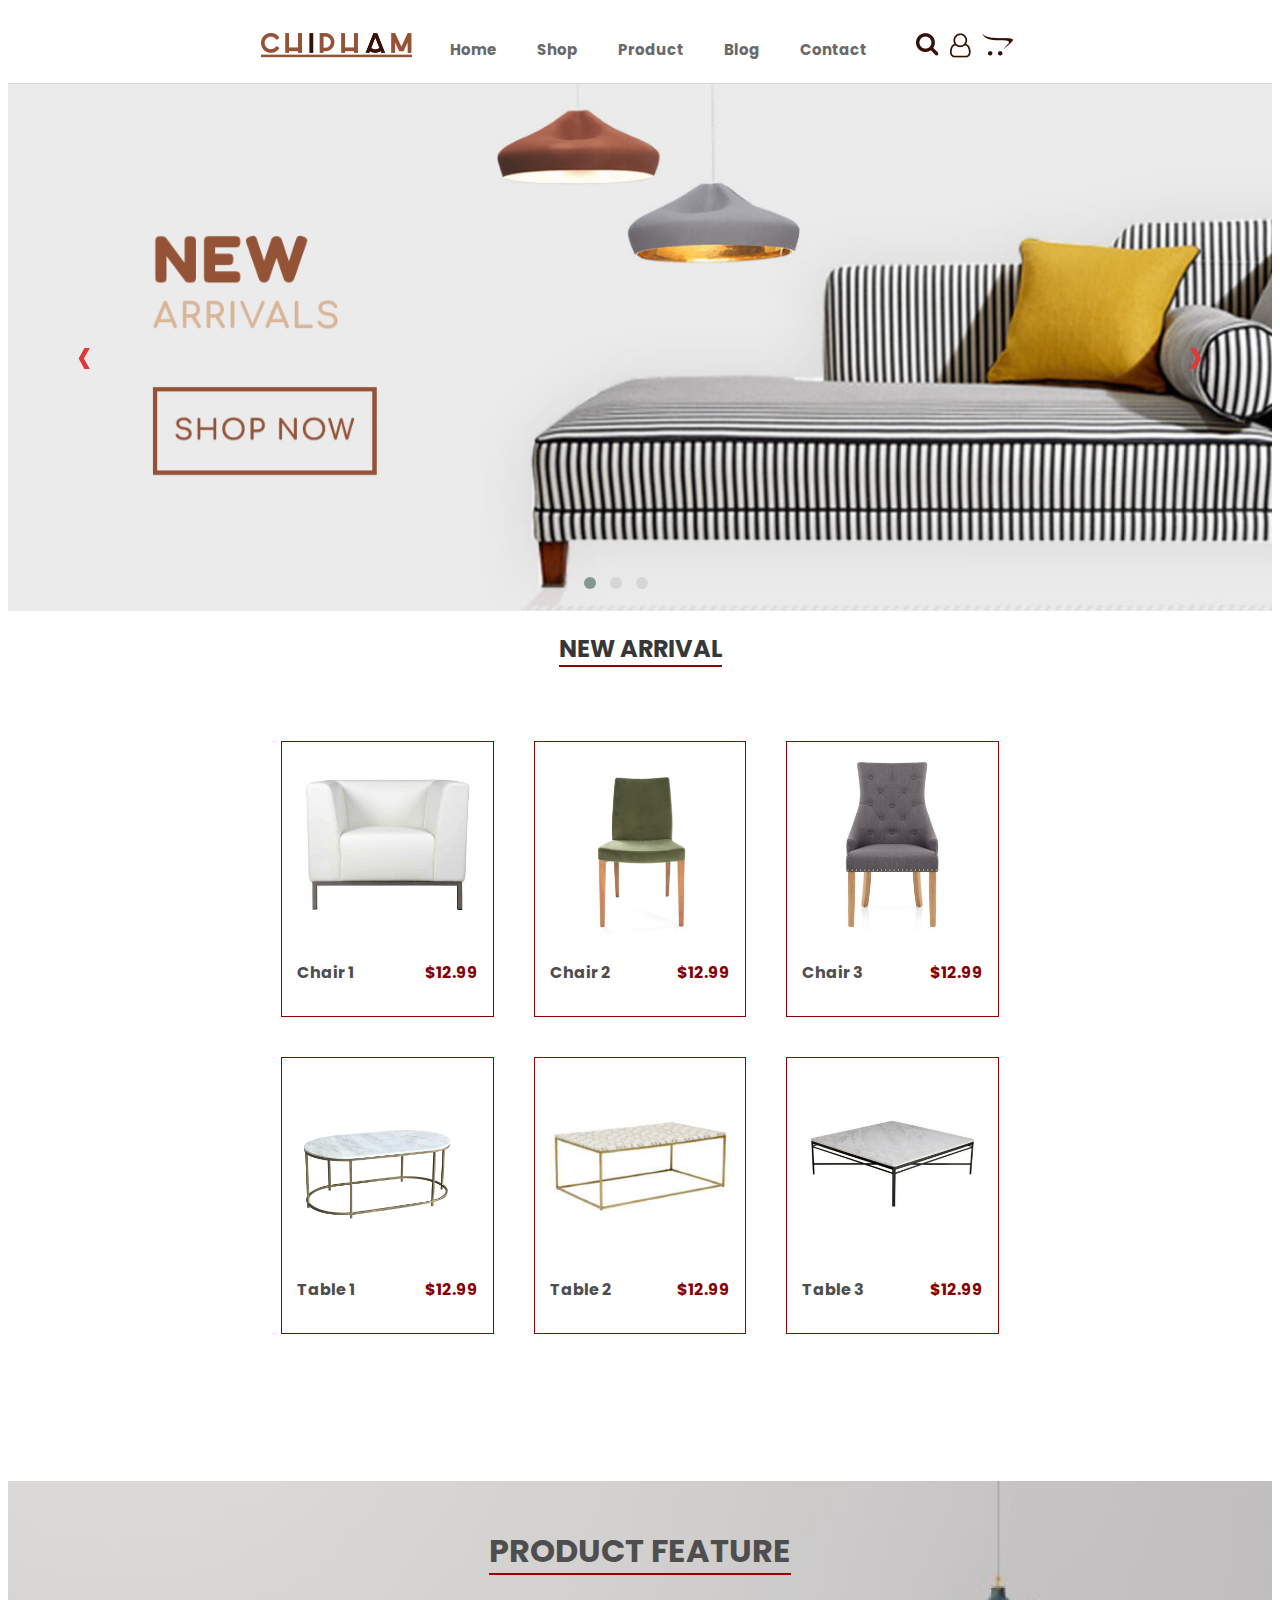
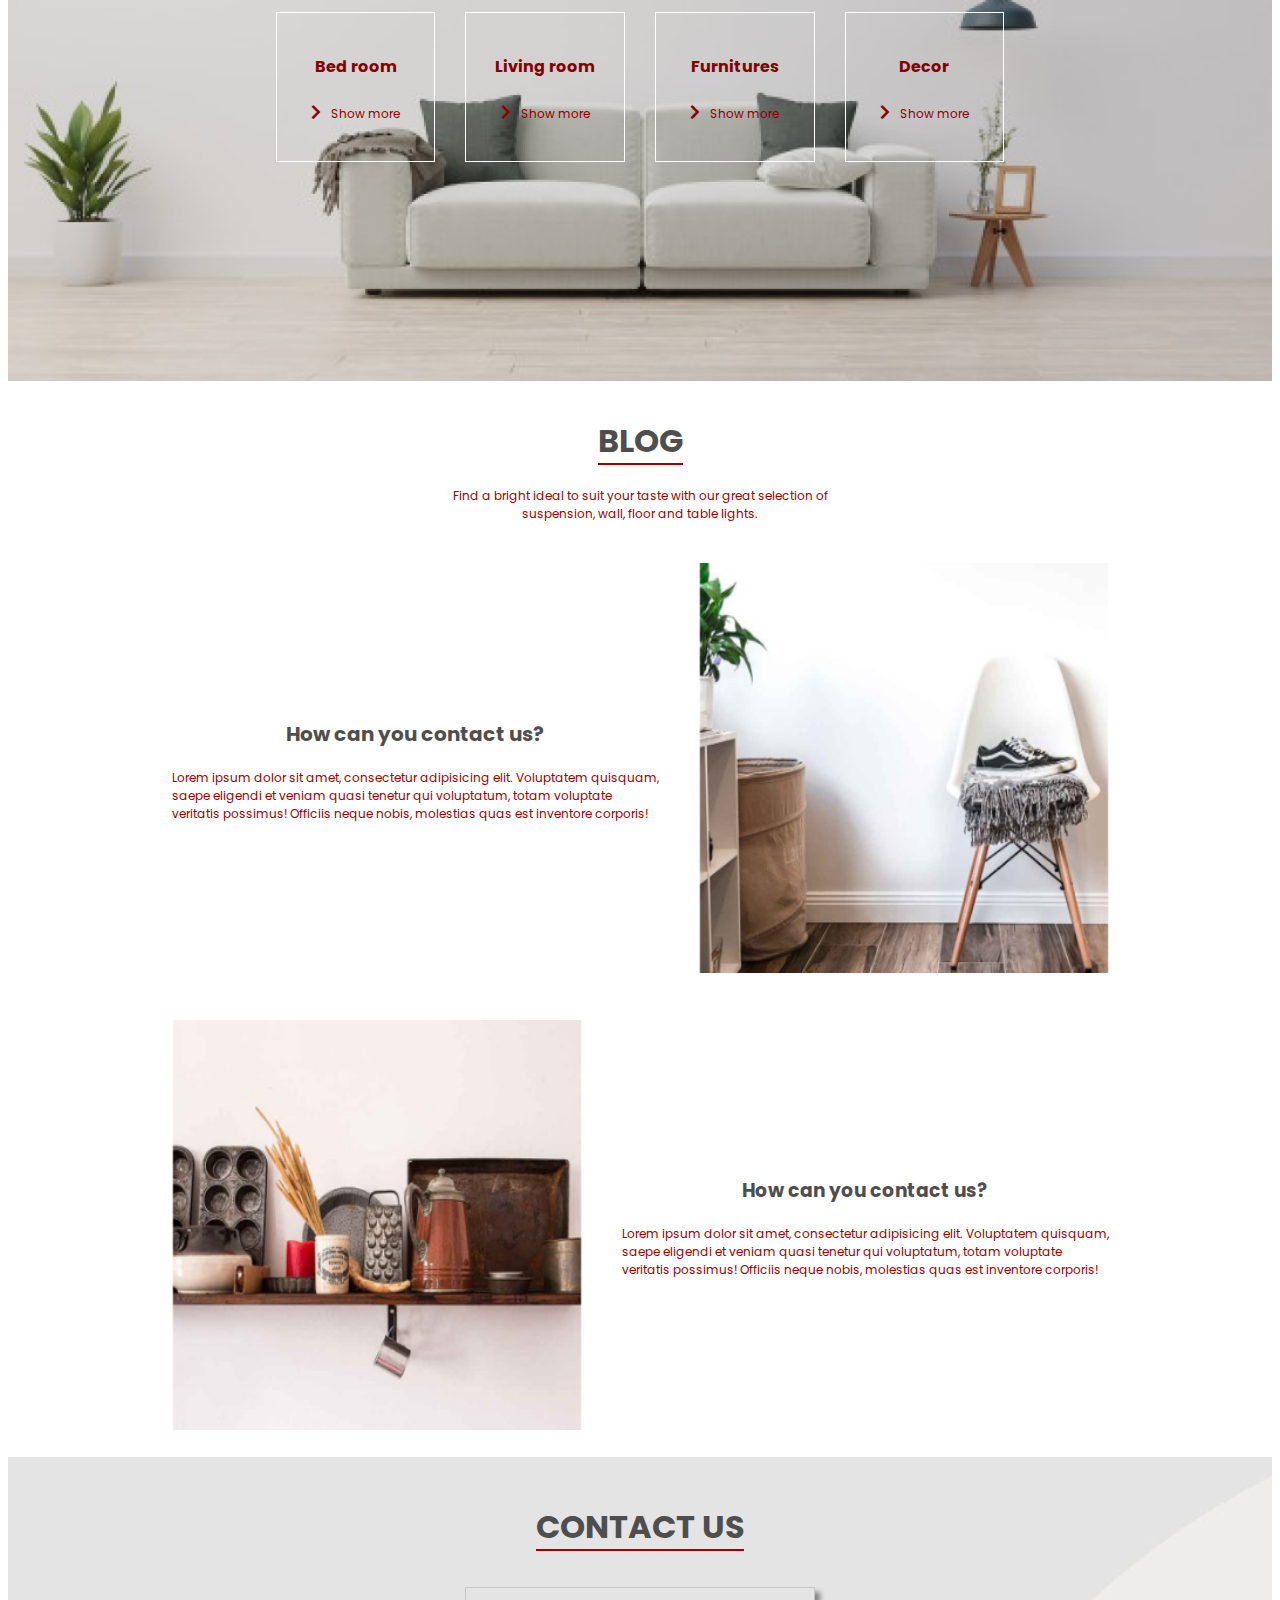
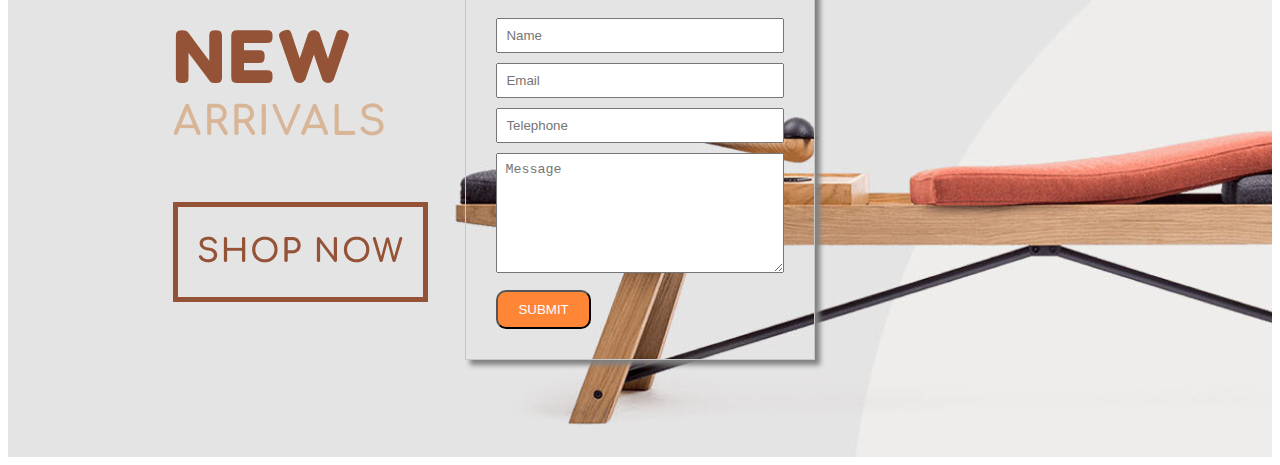
<file: dethi-furniture/index.html>
<!doctype html>
<html>
<head>
<meta charset="utf-8">
<title>Untitled Document</title>
<link rel="stylesheet" href="css/all.min.css">
<link rel="stylesheet" href="css/luoi.css">
<link rel="stylesheet" href="css/owl.carousel.css">
<link rel="stylesheet" href="css/owl.theme.default.css">
<link rel="stylesheet" href="css/Style 2.css">
<link rel="stylesheet" href="css/Style 3.css">

<div class="top-bar">
  <div class="container d-flex justify-around">
    <div class="logo"><a href="#"><img src="images/LOGO 1.png" alt="" class="img-100"></a> </div>
    <div class="menu">
      <ul>
        <li><a href="#"> <b>Home</b></a></li>
        <li><a href="#"> <b>Shop</b></a></li>
        <li><a href="#"> <b>Product</b></a></li>
        <li><a href="#"> <b>Blog</b></a></li>
        <li><a href="index lienhe.html"> <b>Contact</b></a></li>
      </ul>
    </div>
    <div class="icon"> 
		<a href="#"><img src="images/search.png" alt="" class="ml-10"></a> 
		<a href="#"><img src="images/persona.png" alt="" class="ml-10"></a> 
		<a href="#"><img src="images/shop.png" alt="" class="ml-10"></a>
	  </div>
  </div>
</div>
<!--Xong top-bar-->
<div class="banner">
  <div class="owl-carousel owl-theme" id="slide1">
    <div class="item"><img src="images/Banner1.png" alt="" ></div>
    <div class="item"><img src="images/Banner2.png" alt="" ></div>
    <div class="item"><img src="images/Banner3.png" alt="" ></div>
  </div>
</div>
<main>
  <section id="san-pham">
    <h2 class="text-center "> <span class="gach-chan2">NEW ARRIVAL</span></h2>
    <br>
    <div class="container">
      <div class="w-30">
        <div class="vien-do"> <img src="images/Chair1.png" alt="" class="img-100">
          <p class="d-flex justify-around"><b>Chair 1</b><b class="text-do">$12.99</b></p>
          <div class="icon-2"> <a href="#"><i class="fas fa-heart"></i></a> <a href="#"><i class="fas fa-search"></i></a> <a href="#"><i class="fas fa-shopping-cart"></i></a> </div>
        </div>
      </div>
      <div class="w-30">
        <div class="vien-do"> 
			<img src="images/Chair2.png" alt="" class="img-100">
          
			<p class="d-flex justify-around"><b>Chair 2</b><b class="text-do">$12.99</b></p>
          <div class="icon-2"> <a href="#"><i class="fas fa-heart"></i></a> <a href="#"><i class="fas fa-search"></i></a> <a href="#"><i class="fas fa-shopping-cart"></i></a> </div>
        </div>
      </div>
      <div class="w-30">
        <div class="vien-do"> <img src="images/Chair3.png" alt="" class="img-100">
          <p class="d-flex justify-around"><b>Chair 3</b><b class="text-do">$12.99</b></p>
          <div class="icon-2"> <a href="#"><i class="fas fa-heart"></i></a> <a href="#"><i class="fas fa-search"></i></a> <a href="#"><i class="fas fa-shopping-cart"></i></a> </div>
        </div>
      </div>
      <div class="w-30">
        <div class="vien-do"> <img src="images/Table1.png" alt="" class="img-100">
          <p class="d-flex justify-around"><b>Table 1</b><b class="text-do">$12.99</b></p>
          <div class="icon-2"> <a href="#"><i class="fas fa-heart"></i></a> <a href="#"><i class="fas fa-search"></i></a> <a href="#"><i class="fas fa-shopping-cart"></i></a> </div>
        </div>
      </div>
      <div class="w-30">
        <div class="vien-do"> <img src="images/Table2.png" alt="" class="img-100">
          <p class="d-flex justify-around"><b>Table 2</b><b class="text-do">$12.99</b></p>
          <div class="icon-2"> <a href="#"><i class="fas fa-heart"></i></a> <a href="#"><i class="fas fa-search"></i></a> <a href="#"><i class="fas fa-shopping-cart"></i></a> </div>
        </div>
      </div>
      <div class="w-30">
        <div class="vien-do"> <img src="images/Table3.png" alt="" class="img-100">
          <p class="d-flex justify-around"><b>Table 3</b><b class="text-do">$12.99</b></p>
          <div class="icon-2"> <a href="#"><i class="fas fa-heart"></i></a> <a href="#"><i class="fas fa-search"></i></a> <a href="#"><i class="fas fa-shopping-cart"></i></a> </div>
        </div>
      </div>
    </div>
  </section>
  <section id="feature">
    <div class="container">
      <h1 class="text-center pt-30"><span class="gach-chan2">PRODUCT FEATURE</span></h1>
      <div class="col-3">
        <div class="vien-trang">
          <h4 class="text-do">Bed room</h4>
          <p><i class="fas fa-chevron-right"> </i><a href="#" class="ml-5">Show more</a></p>
        </div>
      </div>
      <div class="col-3">
        <div class="vien-trang">
          <h4 class="text-do">Living room</h4>
          <p><i class="fas fa-chevron-right"> </i><a href="#" class="ml-5">Show more</a></p>
        </div>
      </div>
      <div class="col-3">
        <div class="vien-trang">
          <h4 class="text-do">Furnitures</h4>
          <p><i class="fas fa-chevron-right"> </i><a href="#" class="ml-5">Show more</a></p>
        </div>
      </div>
      <div class="col-3">
        <div class="vien-trang">
          <h4 class="text-do">Decor</h4>
          <p><i class="fas fa-chevron-right"> </i><a href="#" class="ml-5">Show more</a></p>
        </div>
      </div>
    </div>
  </section>
	<section>
        <h1 class="text-center pt-30"><span class="gach-chan2">BLOG</span></h1>
        <p class="text-center color-text text-blog">
          Find a bright ideal to suit your taste with our great selection of
          <br />
          suspension, wall, floor and table lights.
        </p>
        <div class="blog_item">
          <div class="blog">
            <div>
              <h3 class="text-center text-tieude">How can you contact us?</h3>
              <p class="color-text text-blog">
                Lorem ipsum dolor sit amet, consectetur adipisicing elit.
                Voluptatem quisquam,
                <br />
                saepe eligendi et veniam quasi tenetur qui voluptatum, totam
                voluptate
                <br />
                veritatis possimus! Officiis neque nobis, molestias quas est
                inventore corporis!
              </p>
            </div>
            <div>
              <img class="image-blog" src="images/blog-2.png" alt="" />
            </div>
          </div>
          <div class="blog">
            <div>
              <img class="image-blog" src="images/blog1 (2).png" alt="" />
            </div>
            <div>
              <h3 class="text-center">How can you contact us?</h3>
              <p class="color-text text-blog">
                Lorem ipsum dolor sit amet, consectetur adipisicing elit.
                Voluptatem quisquam,
                <br />
                saepe eligendi et veniam quasi tenetur qui voluptatum, totam
                voluptate
                <br />
                veritatis possimus! Officiis neque nobis, molestias quas est
                inventore corporis!
              </p>
            </div>
          </div>
          <div></div>
        </div>
      </section>
			 
			
  <section id="contact">
    <div class="container">
      <b><h1 class="text-center pt-30"> <span class="gach-chan2"> CONTACT US</span></h1></b>
      <div class="row d-flex justify-center">
        <div class="col-6">
          <div class="shadow">
            <form action="#">
              <input type="text" placeholder="Name" class="form-control">
              <input type="email" placeholder="Email" class="form-control">
              <input type="tel" placeholder="Telephone" class="form-control">
              <textarea placeholder="Message" class="form-control" style="height: 120px" ></textarea>
              <button type="submit" class="btn">SUBMIT</button>
            </form>
          </div>
        </div>
      </div>
    </div>
  </section>

</main>
<script type="text/javascript" src="jss/jquery-3.6.0.min.js"></script> 
<script type="text/javascript" src="jss/owl.carousel.js"></script> 
<script type="text/javascript" src="jss/Control.js"></script>
</head>
</html>
</file>
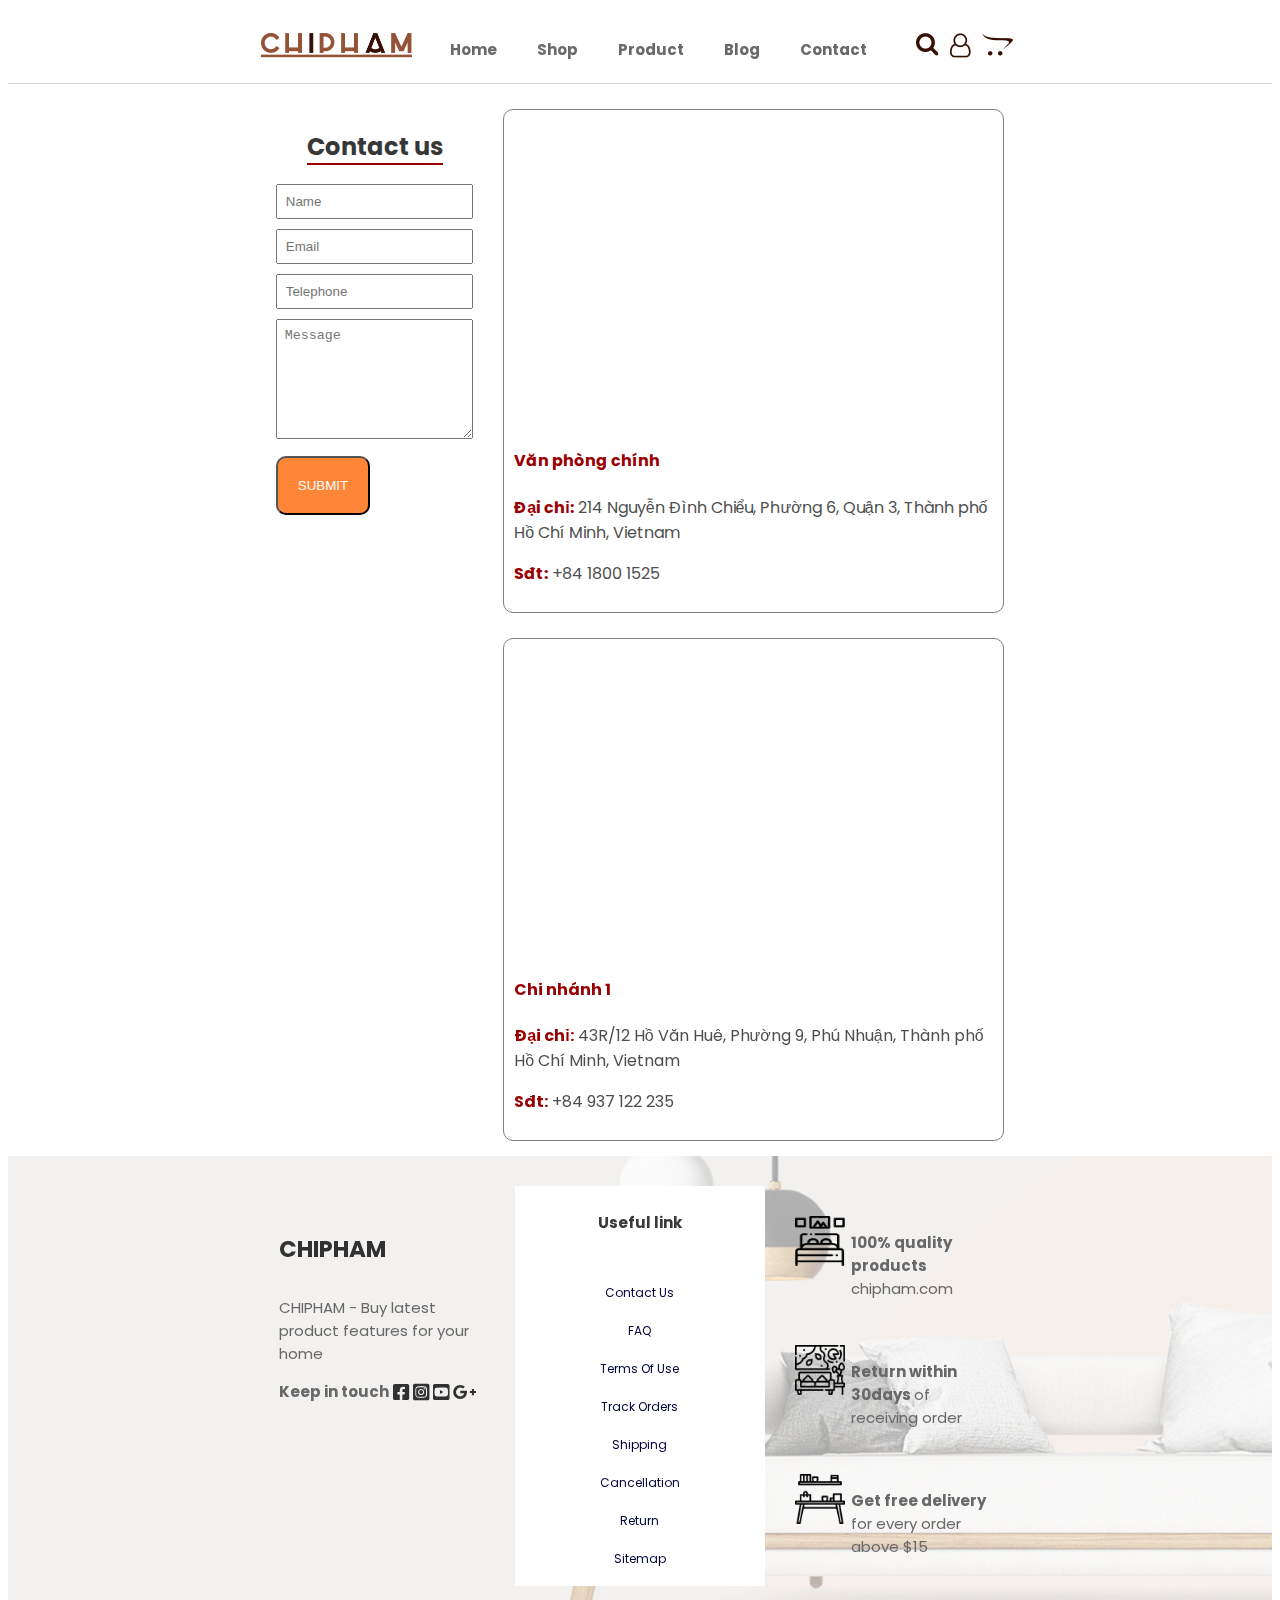
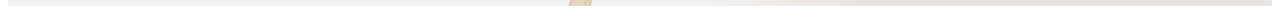
<file: dethi-furniture/index lienhe.html>
<!doctype html>
<html>
<head>
<meta charset="utf-8">
<title>Untitled Document</title>
<link rel="stylesheet" href="css/all.min.css">
<link rel="stylesheet" href="css/luoi.css">
<link rel="stylesheet" href="css/owl.carousel.css">
<link rel="stylesheet" href="css/owl.theme.default.css">
<link rel="stylesheet" href="css/Style 2.css">
<link rel="stylesheet" href="css/Style 3.css">
	<link rel="stylesheet" href="style.css">

<div class="top-bar">
  <div class="container d-flex justify-around">
    <div class="logo"><a href="#"><img src="images/LOGO 1.png" alt="" class="img-100"></a> </div>
    <div class="menu">
      <ul>
        <li><a href="index.html"> <b>Home</b></a></li>
        <li><a href="#"> <b>Shop</b></a></li>
        <li><a href="#"> <b>Product</b></a></li>
        <li><a href="#"> <b>Blog</b></a></li>
        <li><a href="#"> <b>Contact</b></a></li>
      </ul>
    </div>
    <div class="icon"> 
		<a href="#"><img src="images/search.png" alt="" class="ml-10"></a> 
		<a href="#"><img src="images/persona.png" alt="" class="ml-10"></a> 
		<a href="#"><img src="images/shop.png" alt="" class="ml-10"></a>
	  </div>
  </div>
</div>
<!--Xong top-bar-->
<main>
<div class="container">
<div class="w-30">
  <h2 class="text-xanh"> <span class="gach-chan">Contact us</span></h2>
  <form action="#">
    <input type="text" placeholder="Name" class="form-control">
              <input type="email" placeholder="Email" class="form-control">
              <input type="tel" placeholder="Telephone" class="form-control">
              <textarea placeholder="Message" class="form-control" style="height: 120px" ></textarea>
              <button type="submit" class="btn">SUBMIT</button>
  </form>
</div>
<div class="w-70">
  <div class="vien-xam">
    <iframe src="https://www.google.com/maps/embed?pb=!1m18!1m12!1m3!1d3919.424924096613!2d106.68744371062773!3d10.778731059106855!2m3!1f0!2f0!3f0!3m2!1i1024!2i768!4f13.1!3m3!1m2!1s0x31752f3a9d0210a9%3A0xf3b608debb5af986!2sArena%20Multimedia!5e0!3m2!1sen!2s!4v1711940910271!5m2!1sen!2s" width="100%" height="300" style="border:0;" allowfullscreen="" loading="lazy" referrerpolicy="no-referrer-when-downgrade"></iframe>
    <h4 class="text-den">Văn phòng chính</h4>
    <p><b class="text-den">Đại chỉ:</b> 214 Nguyễn Đình Chiểu, Phường 6, Quận 3, Thành phố Hồ Chí Minh, Vietnam</p>
    <p><b class="text-den">Sđt:</b> +84 1800 1525</p>
  </div>
  <br>
  <div class="vien-xam">
    <iframe src="https://www.google.com/maps/embed?pb=!1m18!1m12!1m3!1d3919.116463319321!2d106.67321461062798!3d10.802391258669799!2m3!1f0!2f0!3f0!3m2!1i1024!2i768!4f13.1!3m3!1m2!1s0x317529e0e22d8cbb%3A0x418abb9da87b8776!2sArena%20Multimedia!5e0!3m2!1sen!2s!4v1711941349120!5m2!1sen!2s" width="100%" height="300" style="border:0;" allowfullscreen="" loading="lazy" referrerpolicy="no-referrer-when-downgrade"></iframe>
    <h4 class="text-den">Chi nhánh 1</h4>
    <p><b class="text-den">Đại chỉ:</b> 43R/12 Hồ Văn Huê, Phường 9, Phú Nhuận, Thành phố Hồ Chí Minh, Vietnam</p>
    <p><b class="text-den">Sđt:</b> +84 937 122 235</p>
  </div>
</div>
	</div>
</main>
<footer>
   <div class="container">
    <div class="row">
      <div class="col-4">
        <h4 class="text-den-2"> <a href="#">CHIPHAM</a></h4>
        <p i class="text-co">CHIPHAM - Buy latest product features for your home</p>
        <b>Keep in touch</b> <a href="#"> <i class="fab fa-facebook-square fa-lg"></i> </a> <a href="#"> <i class="fab fa-instagram-square fa-lg"></i> </a> <a href="#"> <i class="fab fa-youtube-square fa-lg"></i> </a> <a href="#"> <i class="fab fa-google-plus-g fa-lg"></i> </a> </div>
      <div class="col-4 bg-xanh">
        <h4 class="text-den-3">Useful link</h4>
        <ul>
          <li><a href="#"></a></li>
          <li><a href="#">Contact Us</a></li>
          <li><a href="#">FAQ</a></li>
          <li><a href="#">Terms Of Use</a></li>
          <li><a href="#">Track Orders</a></li>
          <li><a href="#">Shipping</a></li>
          <li><a href="#">Cancellation</a></li>
          <li><a href="#">Return</a></li>
          <li><a href="#">Sitemap</a></li>
        </ul>
      </div>
      <div class="col-4">
        <div class="row d-flex align-item">
          <div class="col-3"><img src="images/f1.png" alt="" class="img-10"> </div>
          <div class="col-9">
            <p> <b>100% quality products</b> chipham.com</p>
            
            
          </div>
        </div>
		     <div class="row d-flex align-item">
          <div class="col-3"><img src="images/f2.png" alt="" class="img-10"> </div>
          <div class="col-9">
            <p> <b>Return within 30days </b>of receiving  order</p>
            
            
          </div>
        </div>
		   <div class="row d-flex align-item">
          <div class="col-3"><img src="images/f3.png" alt="" class="img-10"> </div>
          <div class="col-9">
            <p> <b>Get free delivery </b>for every order above $15</p>
            
            
          </div>
        </div>
		  
      </div>
    </div>
  </div>
</footer>


<script type="text/javascript" src="jss/jquery-3.6.0.min.js"></script> 
<script type="text/javascript" src="jss/owl.carousel.js"></script> 
<script type="text/javascript" src="jss/Control.js"></script>
</head>
</html>
</file>
<file: dethi-furniture/css/luoi.css>
@charset "utf-8";
/* CSS Document */
* { box-sizing: border-box;}
.col-1 {width: 8.33%;}
.col-2 {width: 16.66%;}
.col-3 {width: 25%;}
.col-4 {width: 33.33%;}
.col-5 {width: 41.66%;}
.col-6 {width: 50%;}
.col-7 {width: 58.33%;}
.col-8 {width: 66.66%;}
.col-9 {width: 75%;}
.col-10 {width: 83.33%;}
.col-11 {width: 91.66%;}
.col-12 {width: 100%;}
[class*="col-"] {
float: left;
padding: 15px;
border: 1px;
}
.row::after {
content: "";
clear: both;
display: table;
}
.d-flex{
	display: flex
}
.align-items{
	align-items: center
}
.justify-around{
	justify-content: space-between
}
.justify-center{
	justify-content: center
}
.container {
width:80%;
margin:auto

}
.img-100 { 
	width: 100%; height: auto
}
.text-center { 
	text-align: center
		}
</file>
<file: dethi-furniture/css/Style 2.css>
@charset "utf-8";
/* CSS Document */ 
@import url('https://fonts.googleapis.com/css2?family=Poppins&display=swap');
.poppins-light {
  font-family: "Poppins", sans-serif;
  font-weight: 300;
  font-style: normal;

}
body{
	font-family: "Poppins", sans-serif; font-size: 16px; color: #4E4E4E; margin: 10
}

.logo{
	align-items:center;padding:15px 0; width: 20%; line-height: 0px}
.menu ul{
	margin: 0; padding: 0; list-style: none; display: flex
}
.menu{
	padding-top: 18px;
}
.menu ul li a{
	padding: 10px 25px; text-decoration: none; font-size: 15px; color: #221D1D; border-radius: 20px
}

.menu ul li a:hover{
	background-color: #FF6467; color: white
}

#slide1 .owl-dots{ position:absolute; bottom: 10px; left:45%;}
#slide1 .owl-dots .owl-dot span {
      width: 12px;
      height: 12px; 	
}
#slide1 .owl-nav { position:absolute; left:0px; top:40%; width:100%; }
#slide1 .owl-nav [class*='owl-'] {
	font-size:60px; /*background:rgba(255,255,255,.5);border:1px solid #fff; */ color: #E33639
}

#slide1 .owl-nav .owl-next{ position:absolute; right:5%;}
#slide1 .owl-nav .owl-prev{ position:absolute; left:5%;}
#slide1 .owl-nav [class*='owl-']:hover {
      background:none;border: none;
      color:darkcyan;
      text-decoration: none; }
main{
	width: 100%; min-height: 1000px
}
aside{width: 10%; padding: 15px; background-color: white; min-height: 400px}
.content{
	width: 70%; padding: 15px; background-color: white; min-height: 400px
}
.text-do{color: #840002}
aside ul{
	margin: 0; padding: 0; list-style: none; display: flex; flex-direction: column
}
aside ul a{
	text-decoration: none; padding: 10px; display: block; color: #464646
}
aside ul a:hover{
	background-color: #871718; color: white
}
aside ul li{
	border-bottom: 1px solid #909090
}
.w-25{
	width: 25%; height: 150px;
}
footer{
	width: 100%; min-height: 300px;  background-color: lightgray; 
}
footer a{
	color: #323131; text-decoration: none
}
footer a:hover{
	color: white
}
.bg-xanh{
	 min-height: 200px; background-color: #78CDCF; text-align: center
}
footer ul{
	margin: 0; padding: 0; display: flex;; flex-direction: column; list-style: none
}
footer ul li a{ padding: 10px; display: block; color: #00063B}
.text-color{
	color: #6D450A
}
.blog{
  display: flex;
  align-items: center;
}
.blog_item{
  display: flex;
  flex-direction: column ;
  align-items: center ;
}
.text-blog{
  margin: 20px; color:#9A0002; font-size: 12px

}
.text-tieude{ font-size: 20px}
.image-blog{
  width: 450px;
  height: 450px;
padding: 20px;
	
}
.img-10{
	
	width: 50px;
  height: 50px;
	display: flex;
  align-items: center;
}
</file>
<file: dethi-furniture/css/Style 3.css>
@charset "utf-8";
/* CSS Document */

.top-bar{
	width: 100%; min-height: 50px; color: #BFBFBF; border-bottom: 1px #DCD5D5 solid; line-height: 30px; left: 0; top: 0}
.ml-15{
	margin-left: 15px
}
.ml-10{
	margin-left: 10px; font-size: 20px
}
.ml-5{
	margin-left: 10px; font-size: 12px
}
header{
	width: 100%; height: 300px
}
.menu{padding-top: 17px}
.menu ul{margin: 0; padding: 0; list-style: none; display: flex}
.menu ul li a{padding: 10px 20px; text-decoration: none; color: dimgray}
.menu ul li a:hover{ 
background-color: rgba(110,110,110,1.00); color: white; border-radius: 15px}

.caption{
	width: 30%; top: 400px; position: absolute; left: 35%; text-align: center
}
.caption h1{
	color: rgba(253,220,0,0.90); font-size: 40px
}
.caption p{color: white}
.icon{ width:15%; height:15px; padding-top: 15px; display: flex; justify-content: space-around;
}


.text-den{
	color: black
}
.text-den-2{
	color: beige; font-size: 23px;
}
.text-den-3{
	color:#3A3A3A ; font-size: 15px}
.banner{
	width: 100%; min-height: 0px
}
main h2{
	color: #373737; text-decoration-line: none; text-align: center; text-decoration-color: #5A0001
}
.container{width: 60%; margin: 0 auto; padding: 10px 0;}

.w-30{
	width: 33.33%; padding: 20px; float: left
}
.vien-do{
	border: 1px #8F0002 solid; padding: 15px; position: relative; overflow: hidden
}
.tran-vien{
	
	width: 100%; height: auto; padding: 0; margin: 0
}
#san-pham{
	height: 850px
}
#feature{
	width: 100%; min-height: 500px; background-image: url("../images/bg2.png"); background-repeat: no-repeat; background-size: cover; background-position: bottom center
}
.bg-anh{
	width: 100%; min-height: 700px; position: relative
}
.gach-chan{
	border-bottom: 1px solid #9A0002
}
.icon-2{
	
	width: 60%; height: 35px; position: absolute;left: 20%; top: -50%; display: flex; justify-content: space-around; transition: all 1s
}
.icon-2 a{
	height: 30px; width: 30px; background-color: darkred; border-radius: 50px; display: flex; justify-content: center; align-items: center; text-decoration: none; color: white
}
.icon-2 a:hover{
	background-color: #C0C0C0; color: darkred
}
.vien-do:hover .icon-2{
	top: 40%
}
.gach-chan2{
	border-bottom: 2px solid #9A0002
}
.pt-30{
	padding-top: 15px
}
.vien-trang{
	border: 1px solid white; text-align: center; padding: 20px;color: darkred
}
.vien-trang a{ 
text-decoration: none; color: darkred
}
.vien-trang a:hover{
	color: white
}
#contact{
	width: 100%; min-height: 600px; background-image: url("../images/Banner2.png");  background-repeat: no-repeat; background-size: cover; background-position: centercenter
}
.shadow{
	min-height: 300px; border: 1px solid  #C7C7C7; box-shadow: 5px 5px 5px gray; padding: 30px
}
.form-control{
	padding: 8px; width: 100%; margin-bottom: 10px; 
}
.btn {
    padding: 10px 20px;
    background-color: #FF8636;
    color: white;
    border-radius: 10px;
    cursor: pointer
}
</file>
<file: dethi-furniture/style.css>
@charset "utf-8";
/* CSS Document */
.poppins-light {
  font-family: "Poppins", sans-serif;
  font-weight: 300;
  font-style: normal;

}
body{
	font-family: "Poppins", sans-serif; font-size: 16px; color: #4E4E4E; margin: 10
}
header{
	width: 100%;height: 60px; background-color: #D5D5D5; border-bottom: 1px solid darkred
}
* {
    box-sizing: border-box
}

.menu a {
    padding: 10px 20px;
    text-decoration: none;
    font-size: 18px;
    color: #3443E9
}
.menu a:hover {
    color: #DC181B
}
main {
    width: 100%;
    min-height: 500px;
    clear: both
}
.w-25 {
    width: 25%;
    padding: 15px;
    float: left
}
.text-xanh {
    color: #373737
}
.text-do {
    color: #9A0002; 
}
.vien {
    border: 1px solid #0F13CB;
    padding: 10px;
    border-radius: 15px;
    text-align: center;
    margin-top: 30px
}
.bo-goc {
    border-radius: 15px
}
footer {
    width: 100%;
    height:450px;
   padding: 20px 5px;
	background-repeat: no-repeat;
	background-size: cover;
	background-position:center;
	background-blend-mode:overlay;
	text-decoration: none;
	text-align: left;
	
    clear: both;
	color:#686868;
	font-size: 15px;
	background-image: url( "images/Banner-shop.png")
		
 
   
}

.form-control {padding: 8px; margin-bottom: 10px;width: 100%}
.btn {
    padding: 20px 20px;
    background-color: #FF8636;
    color: white;
    border-radius: 10px;
    cursor: pointer;
}

.bg-xanh{
	height: 400px;background-color:white; text-align: center; color:#DFDFDF; padding: 5px 5px;
    text-decoration: none;
    font-size: 12px
	

}

.w-30{width: 30%; float: left; padding: 15px}
.w-70{width: 70%; float: right; padding: 15px}
.gach-chan{border-bottom: 2px solid #9A0002}
.vien-xam{width: 100%;min-height: 200px; border: 1px solid gray; border-radius: 10px; padding: 10px}
.text-den{color: #9A0002}
.text{font-size: 18px;font-weight: 100; color:#242424    ; padding-top: 300px}
</file>
